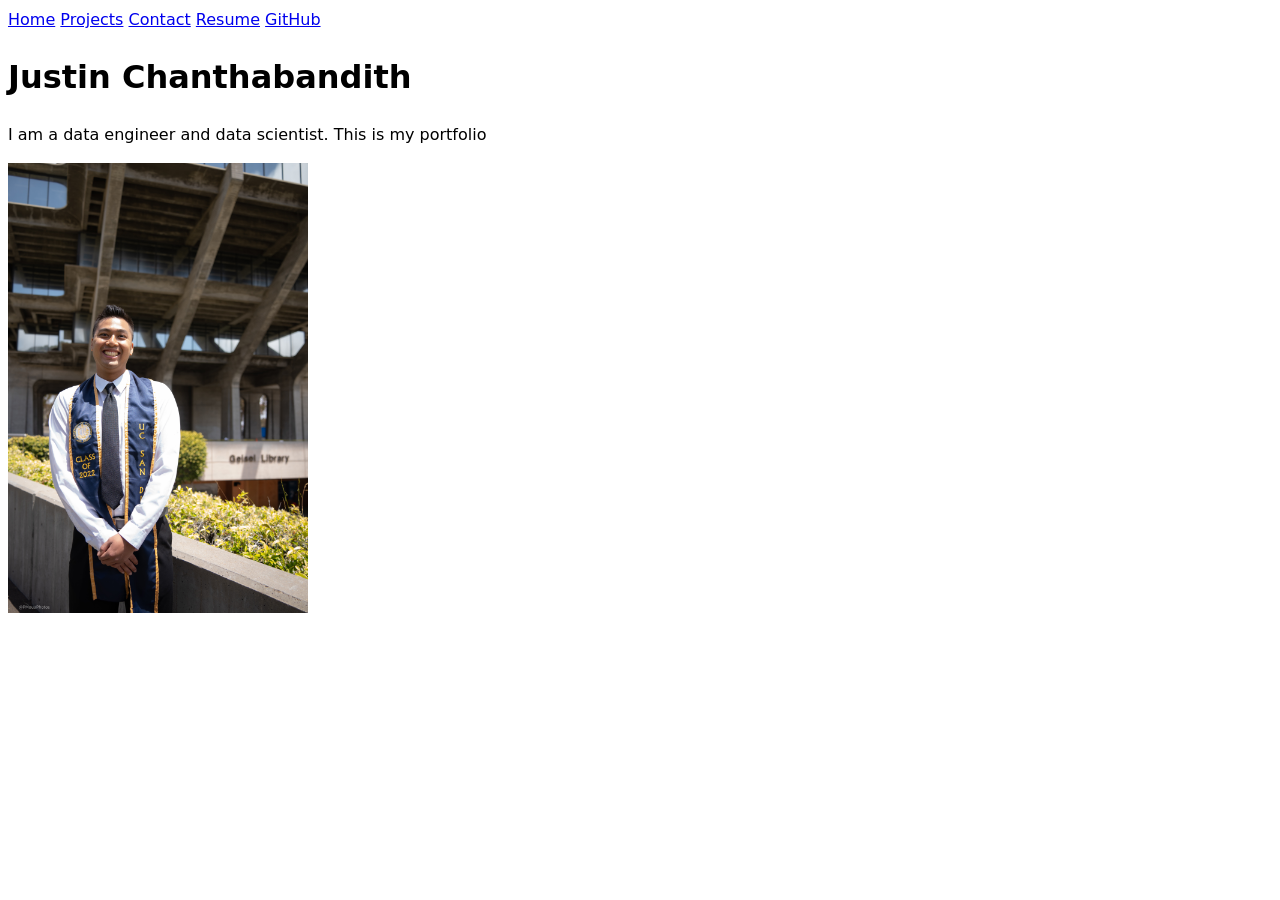
<file: index.html>
<!DOCTYPE html>
<html lang="en">
<head>
    <meta charset="UTF-8">
    <meta name="viewport" content="width=device-width, initial-scale=1.0">
    <title>Justin Chanthabandith: Personal site and portfolio.</title>
    <link rel="stylesheet" href="style.css">
</head>
<body>
    <nav>
        <a href="./">Home</a>
        <a href="projects/">Projects</a>
        <a href="contact/">Contact</a>
        <a href="resume/">Resume</a>
        <a href="https://github.com/thejustinrock"
           target="_blank"
           rel="noopener noreferrer">GitHub</a>
    </nav>

    <h1>Justin Chanthabandith</h1>
    <p>I am a data engineer and data scientist. This is my portfolio</p>
    <img src="images/SKT07318.jpg" alt="Photo of Justin" width="300">
</body>
</html>
</file>
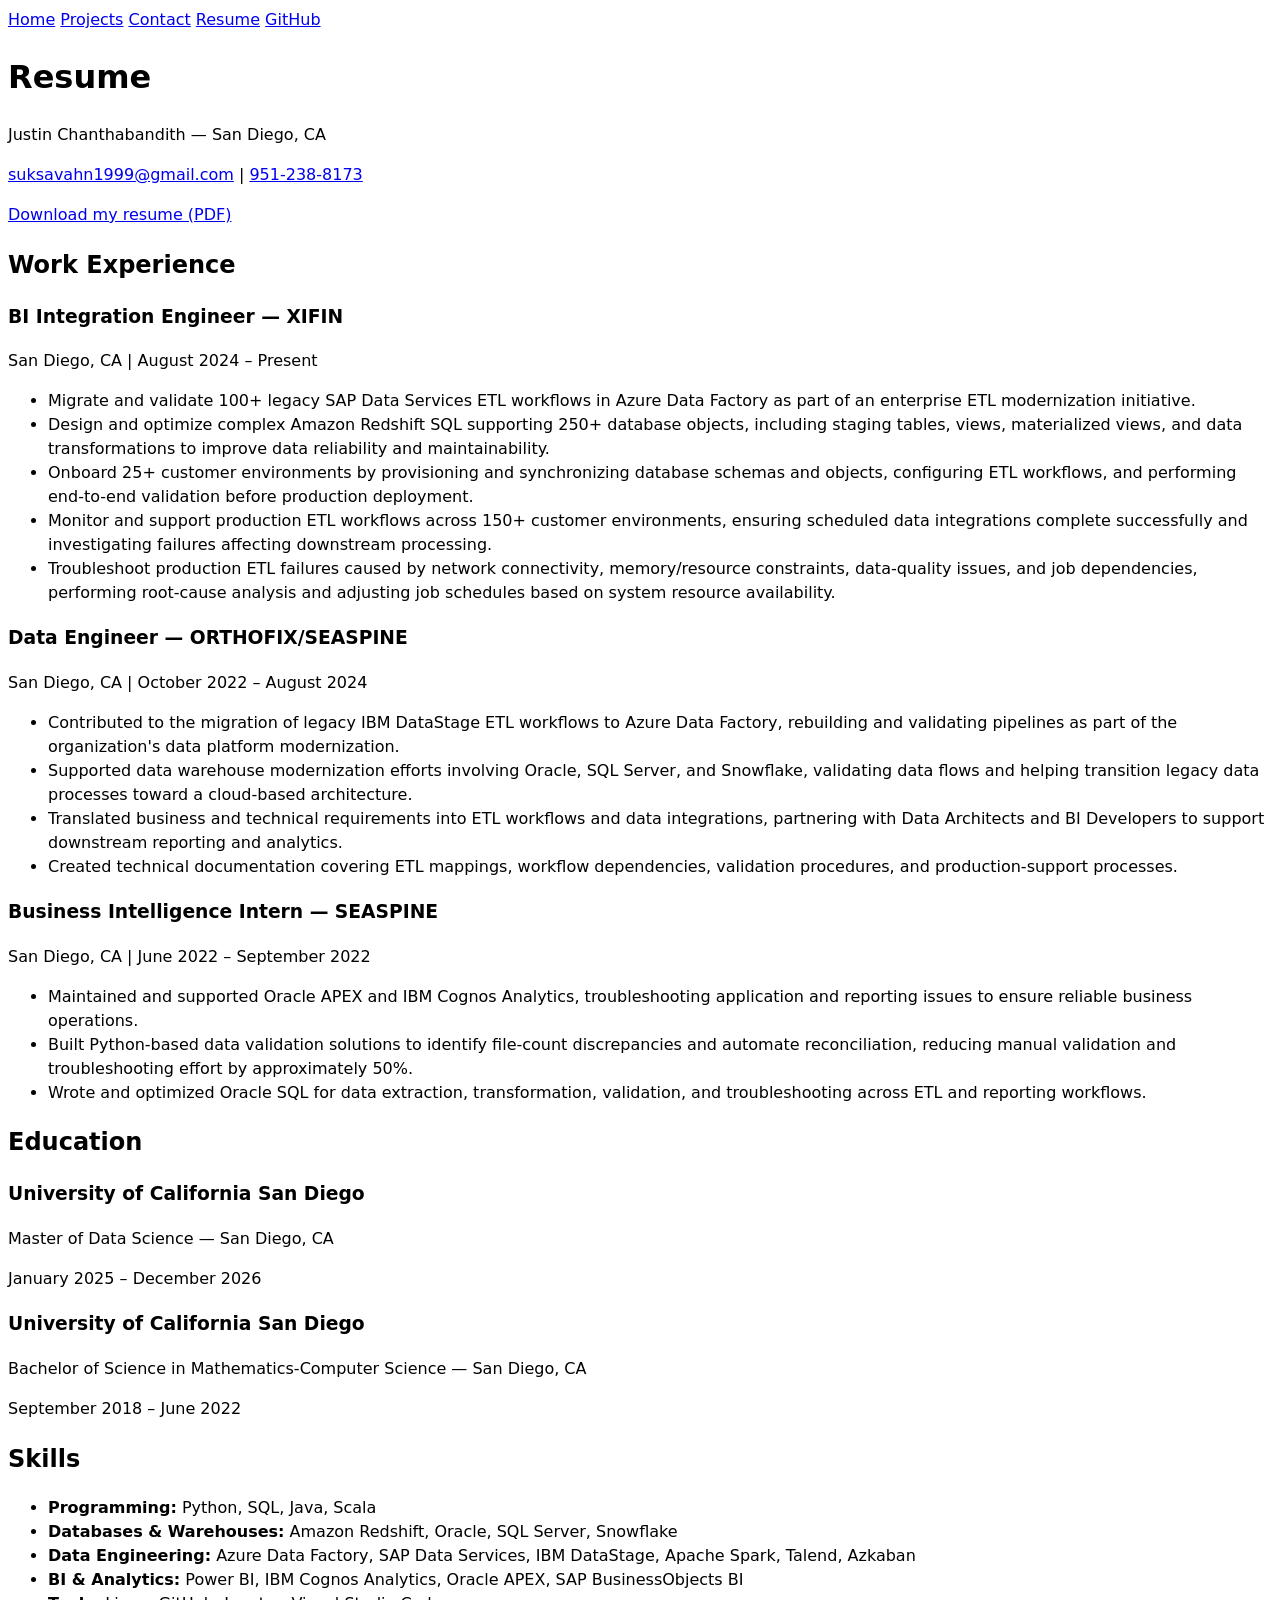
<file: resume/index.html>
<!DOCTYPE html>
<html lang="en">
<head>
    <meta charset="UTF-8">
    <meta name="viewport" content="width=device-width, initial-scale=1.0">
    <title>Resume — Justin Chanthabandith</title>
    <link rel="stylesheet" href="../style.css">
</head>
<body>
    <nav>
        <a href="../">Home</a>
        <a href="../projects/">Projects</a>
        <a href="../contact/">Contact</a>
        <a href="../resume/">Resume</a>
        <a href="https://github.com/thejustinrock"
           target="_blank"
           rel="noopener noreferrer">GitHub</a>
    </nav>
    <main>
        <h1>Resume</h1>
        <p>Justin Chanthabandith — San Diego, CA</p>
        <p><a href="mailto:suksavahn1999@gmail.com">suksavahn1999@gmail.com</a> | <a href="tel:+19512388173">951-238-8173</a></p>
        <p><a href="JC_Resume_2026.pdf" download>Download my resume (PDF)</a></p>
        <section>
            <h2>Work Experience</h2>
            <article>
                <header>
                    <h3>BI Integration Engineer — XIFIN</h3>
                    <p>San Diego, CA | <time datetime="2024-08">August 2024</time> – Present</p>
                </header>
                <ul>
                    <li>Migrate and validate 100+ legacy SAP Data Services ETL workflows in Azure Data Factory as part of an enterprise ETL modernization initiative.</li>
                    <li>Design and optimize complex Amazon Redshift SQL supporting 250+ database objects, including staging tables, views, materialized views, and data transformations to improve data reliability and maintainability.</li>
                    <li>Onboard 25+ customer environments by provisioning and synchronizing database schemas and objects, configuring ETL workflows, and performing end-to-end validation before production deployment.</li>
                    <li>Monitor and support production ETL workflows across 150+ customer environments, ensuring scheduled data integrations complete successfully and investigating failures affecting downstream processing.</li>
                    <li>Troubleshoot production ETL failures caused by network connectivity, memory/resource constraints, data-quality issues, and job dependencies, performing root-cause analysis and adjusting job schedules based on system resource availability.</li>
                </ul>
            </article>
            <article>
                <header>
                    <h3>Data Engineer — ORTHOFIX/SEASPINE</h3>
                    <p>San Diego, CA | <time datetime="2022-10">October 2022</time> – <time datetime="2024-08">August 2024</time></p>
                </header>
                <ul>
                    <li>Contributed to the migration of legacy IBM DataStage ETL workflows to Azure Data Factory, rebuilding and validating pipelines as part of the organization&#x27;s data platform modernization.</li>
                    <li>Supported data warehouse modernization efforts involving Oracle, SQL Server, and Snowflake, validating data flows and helping transition legacy data processes toward a cloud-based architecture.</li>
                    <li>Translated business and technical requirements into ETL workflows and data integrations, partnering with Data Architects and BI Developers to support downstream reporting and analytics.</li>
                    <li>Created technical documentation covering ETL mappings, workflow dependencies, validation procedures, and production-support processes.</li>
                </ul>
            </article>
            <article>
                <header>
                    <h3>Business Intelligence Intern — SEASPINE</h3>
                    <p>San Diego, CA | <time datetime="2022-06">June 2022</time> – <time datetime="2022-09">September 2022</time></p>
                </header>
                <ul>
                    <li>Maintained and supported Oracle APEX and IBM Cognos Analytics, troubleshooting application and reporting issues to ensure reliable business operations.</li>
                    <li>Built Python-based data validation solutions to identify file-count discrepancies and automate reconciliation, reducing manual validation and troubleshooting effort by approximately 50%.</li>
                    <li>Wrote and optimized Oracle SQL for data extraction, transformation, validation, and troubleshooting across ETL and reporting workflows.</li>
                </ul>
            </article>
        </section>
        <section>
            <h2>Education</h2>
            <article>
                <h3>University of California San Diego</h3>
                <p>Master of Data Science — San Diego, CA</p>
                <p><time datetime="2025-01">January 2025</time> – <time datetime="2026-12">December 2026</time></p>
            </article>
            <article>
                <h3>University of California San Diego</h3>
                <p>Bachelor of Science in Mathematics-Computer Science — San Diego, CA</p>
                <p><time datetime="2018-09">September 2018</time> – <time datetime="2022-06">June 2022</time></p>
            </article>
        </section>
        <section>
            <h2>Skills</h2>
            <ul>
                <li><strong>Programming:</strong> Python, SQL, Java, Scala</li>
                <li><strong>Databases &amp; Warehouses:</strong> Amazon Redshift, Oracle, SQL Server, Snowflake</li>
                <li><strong>Data Engineering:</strong> Azure Data Factory, SAP Data Services, IBM DataStage, Apache Spark, Talend, Azkaban</li>
                <li><strong>BI &amp; Analytics:</strong> Power BI, IBM Cognos Analytics, Oracle APEX, SAP BusinessObjects BI</li>
                <li><strong>Tools:</strong> Linux, GitHub, Jupyter, Visual Studio Code</li>
            </ul>
        </section>
    </main>
</body>
</html>
</file>
<file: style.css>
body {
/* Set line height to 1.5 times the font size
and use the OS’s UI font as the website font
*/
font: 100%/1.5 system-ui;
}
</file>
